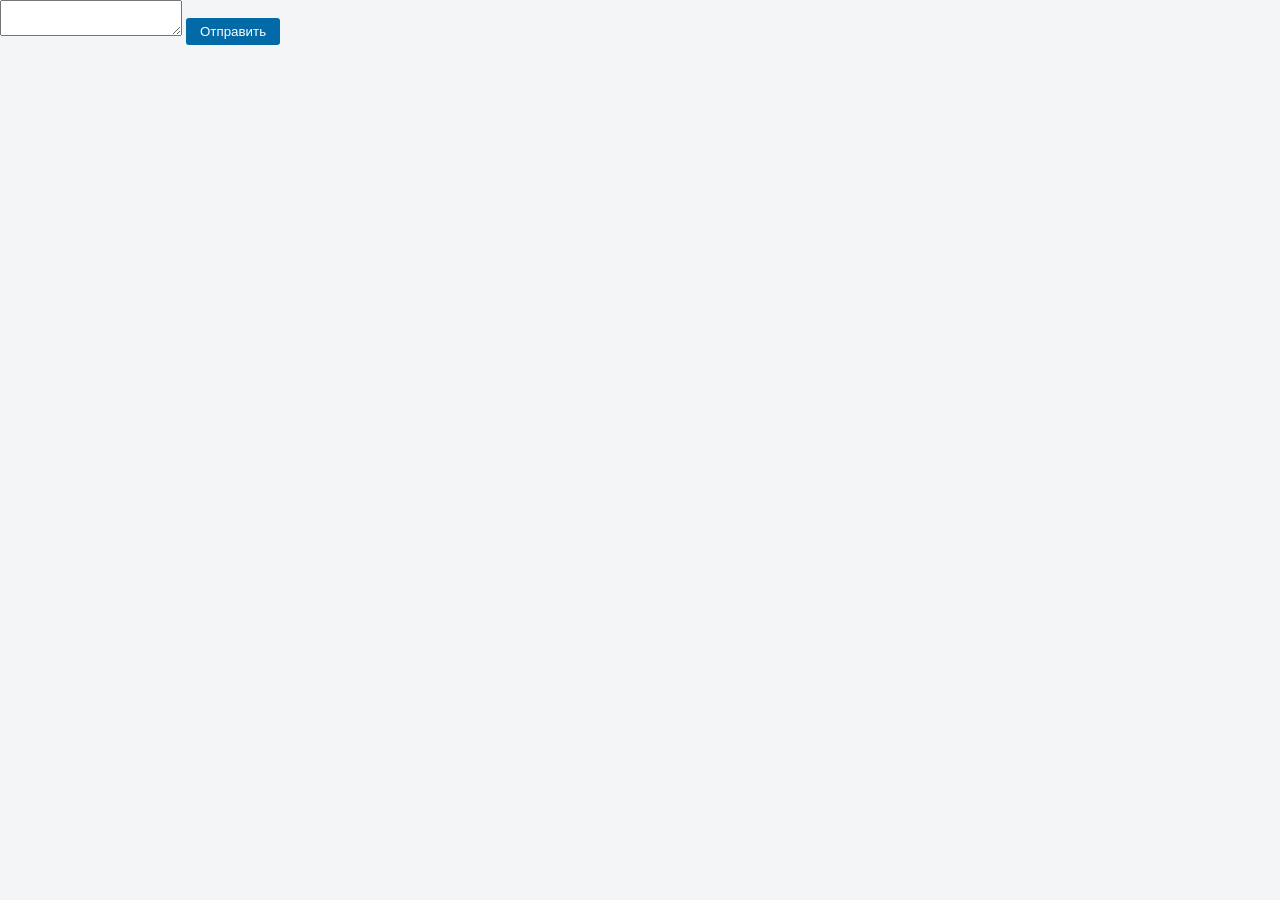
<file: index.html>
<!doctype html><html lang="en"><head><meta charset="UTF-8"><meta name="viewport" content="width=device-width,initial-scale=1"><meta http-equiv="X-UA-Compatible" content="ie=edge"><title>AHJ Homework</title><link rel="shortcut icon" href="img/3a24d1c2d9b22774331d.ico" type="image/x-icon"><link rel="preconnect" href="https://fonts.googleapis.com"><link rel="preconnect" href="https://fonts.gstatic.com" crossorigin><link href="https://fonts.googleapis.com/css2?family=Roboto:ital@0;1&display=swap" rel="stylesheet"><script defer="defer" src="./app.js"></script><link href="main.css" rel="stylesheet"></head><body><div id="app" class="board-view"><main class="main-content"><form data-id="geoForm"><div class="form-control"><textarea data-id="text"></textarea> <button data-id="form-submit">Отправить</button></div></form></main></div></body></html>
</file>
<file: main.css>
body,html{height:100%;margin:0}body{background-color:#f4f5f7;font-family:Roboto,sans-serif;font-size:16px;height:100%;overflow:hidden;position:relative;z-index:0}.main-header{height:44px}.board-view,.main-content{height:100%;position:relative}.board-view{background-position:50%;background-size:cover;overflow:hidden;z-index:1}.list-wrapper{box-sizing:border-box;display:inline-block;height:100%;margin:0 4px;vertical-align:top;white-space:nowrap;width:272px}.list-wrapper:first-child{margin-left:12px}.list{background-color:#ebecf0;border-radius:3px;box-sizing:border-box;display:flex;flex-direction:column;max-height:100%;position:relative;white-space:normal;width:100%!important}.list-header{flex:0 0 auto;min-height:20px;padding:10px 8px;position:relative}.list-cards{flex:1 1 auto;margin:0 4px;min-height:0;overflow-x:hidden;overflow-y:auto;padding:0 4px;z-index:1}.list-card{margin-bottom:10px;position:relative;text-decoration:none;z-index:0}.list-card-details{background-color:#fff;border-radius:3px;box-shadow:0 1px 0 #091e4240;cursor:pointer;display:block;max-width:300px;min-height:20px;overflow:hidden;padding:6px 8px 2px;position:relative;z-index:10}.list-card-details .icon-close{display:none;position:absolute;right:5px;top:5px}.list-card-details:hover .icon-close{display:block}.list-card.card-selected .list-card-details{background:#dfe1e7;box-shadow:none}.list-card.card-selected .list-card-details .icon-close,.list-card.card-selected .list-card-details .text{opacity:0}.list-card.available:before{content:"";display:block;height:2rem}.list-card.card-cloned{cursor:grabbing;position:absolute;transform:rotate(-2deg);z-index:99}.list-card.card-cloned .icon-close,.list-card.card-cloned .list-card-details,.list-card.card-cloned .text{cursor:grabbing}.list-card .popover{background:#fff;border-radius:3.5px;font-size:.85rem;position:absolute;right:24px;top:5px;z-index:12}.card-composer-container{display:flex;justify-content:space-between;max-height:38px;min-height:38px}.open-card-composer{border-radius:3px;color:#5e6c84;display:flex;flex:1 0 auto;margin:2px 0 8px 8px;padding:4px 8px;position:relative;text-decoration:none;-webkit-user-select:none;user-select:none}.open-card-composer .icon-add{color:#6b778c;font-size:16px;height:20px;line-height:20px;margin-right:2px;width:20px}.board{bottom:0;left:0;margin-bottom:8px;overflow-x:auto;overflow-y:hidden;position:absolute;right:0;top:0;-webkit-user-select:none;user-select:none;white-space:nowrap}.board,.card-composer{padding-bottom:8px}.list-card-composer .list-card-details{margin-bottom:4px}.list-card-composer-textarea{border:none;font-family:inherit;height:65px;margin-bottom:3px;max-width:100%;outline:none;padding:0;resize:none;width:100%}button{background-color:#026aa7;border:none;border-radius:3px;box-shadow:none;color:#fff;cursor:pointer;padding:6px 14px}button:hover{background-color:#014a75}.cc-controls-section{align-items:center;display:flex}.cc-controls-section button{margin-right:10px}.icon-close{opacity:.5;width:16px}.icon-close:before{background-image:url("data:image/svg+xml;charset=utf-8,%3Csvg aria-hidden='true' xmlns='http://www.w3.org/2000/svg' viewBox='0 0 352 512'%3E%3Cpath fill='currentColor' d='m242.72 256 100.07-100.07c12.28-12.28 12.28-32.19 0-44.48l-22.24-22.24c-12.28-12.28-32.19-12.28-44.48 0L176 189.28 75.93 89.21c-12.28-12.28-32.19-12.28-44.48 0L9.21 111.45c-12.28 12.28-12.28 32.19 0 44.48L109.28 256 9.21 356.07c-12.28 12.28-12.28 32.19 0 44.48l22.24 22.24c12.28 12.28 32.2 12.28 44.48 0L176 322.72l100.07 100.07c12.28 12.28 32.2 12.28 44.48 0l22.24-22.24c12.28-12.28 12.28-32.19 0-44.48L242.72 256z'/%3E%3C/svg%3E");background-repeat:no-repeat;content:"";display:block;height:16px;width:16px}.sr-only{clip:rect(0,0,0,0);border:0;height:1px;margin:-1px;overflow:hidden;padding:0;position:absolute;width:1px}
/*# sourceMappingURL=main.css.map*/
</file>
